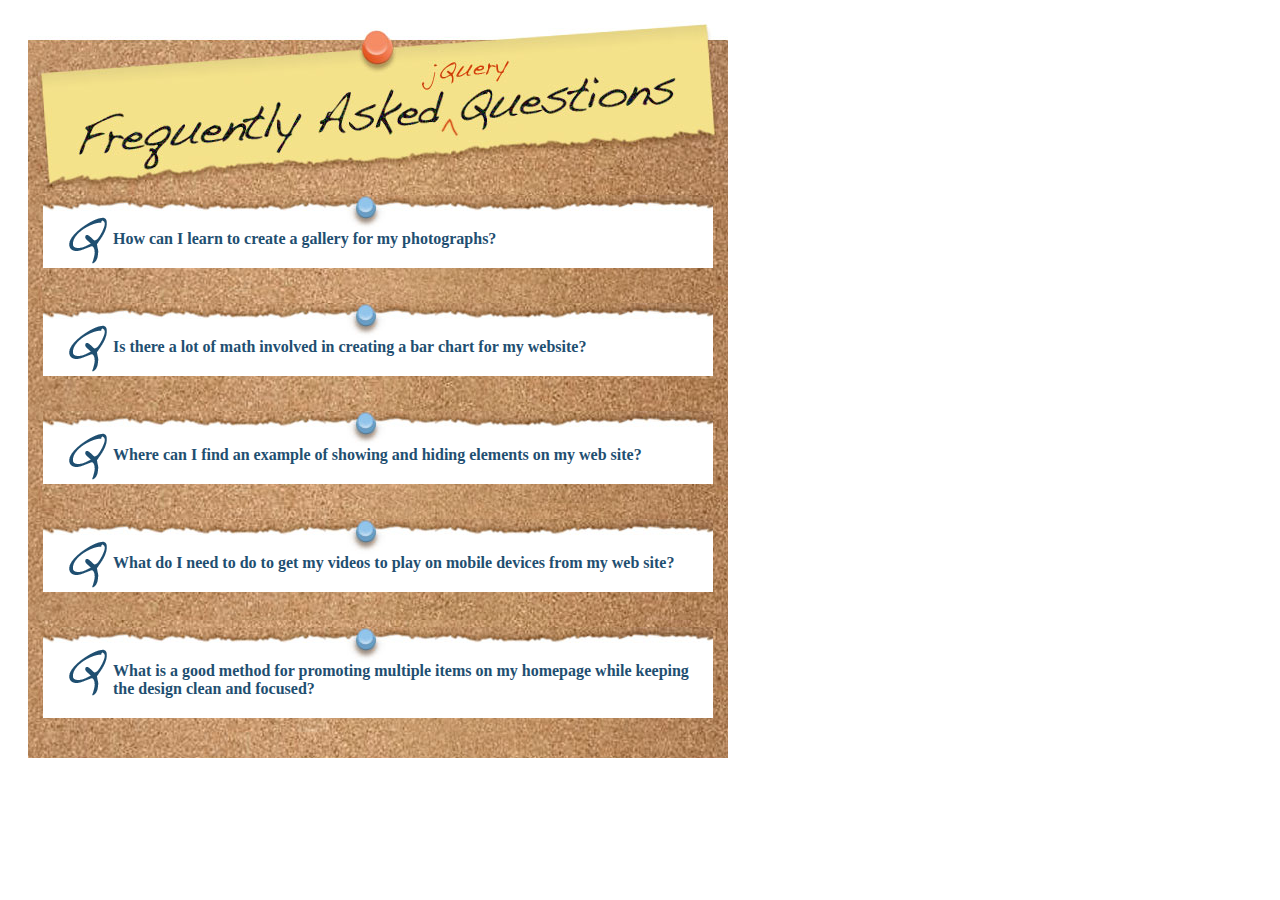
<file: Wk2_Activities /Exercise Files/Final/index.html>
<!DOCTYPE html PUBLIC "-//W3C//DTD XHTML 1.0 Transitional//EN" "http://www.w3.org/TR/xhtml1/DTD/xhtml1-transitional.dtd">
<html xmlns="http://www.w3.org/1999/xhtml">
	<head>
		<meta http-equiv="Content-Type" content="text/html; charset=UTF-8" />
		<title>FAQ Listing</title>
		<link rel="stylesheet" type="text/css" href="includes/faq.css" />
		<script type="text/javascript" src="includes/jquery-1.6.min.js"></script>
		<script type="text/javascript" src="includes/faq.js"></script>
	</head>
	<body>

		<div class="faq_container">
			<img src="images/corkboard_heading.jpg" alt="corkboard_heading" width="700" height="175" />

			<!-- Question -->
			<div class="faq">
				<div class="faq_question">
					<p>How can I learn to create a gallery for my photographs?</p>
				</div>
				<div class="faq_answer_container">
					<div class="faq_answer">
						<p>The course listed below covers this topic.</p>
						<ul>
							<li><a href="http://www.lynda.com/Dreamweaver-CS3-tutorials/Create-an-Interactive-Photo-Gallery-with-jQuery-and-Dreamweaver/80446-2.html">Create an Interactive Photo Gallery with jQuery and Dreamweaver</a></li>
						</ul>
					</div>
				</div>
			</div>
			
			<!-- Question -->
			<div class="faq" id="barchart">
				<div class="faq_question">
					<p>Is there a lot of math involved in creating a bar chart for my website?</p>
				</div>
				<div class="faq_answer_container">
					<div class="faq_answer">
						<p><img src="images/diagram.jpg" width="190" height="150" alt="diagram" style="float:right;margin-left:20px;" />In the courses listed below, the instructor shows you how to calculate the heights of each bar based on the size of the bars' container. When using jQuery, the amount of math is surprisingly small! The advantage of this approach is that the chart dimensions can be changed and the bars' height will be set in relation to each other and the height of the chart.</p>
						<ul>
							<li><a href="http://www.lynda.com/jQuery-1-5-tutorials/Create-an-Animated-Bar-Chart-with-jQuery/86001-2.html">Create an Animated Bar Chart with jQuery</a></li>
							<li><a href="http://www.lynda.com/jQuery-1-5-tutorials/Create-an-Animated-Bar-Chart-with-jQuery-and-Dreamweaver/93385-2.html">Create an Animated Bar Chart with jQuery and Dreamweaver</a></li>
						</ul>
					</div>
				</div>
			</div>

			<!-- Question -->
			<div class="faq">
				<div class="faq_question">
					<p>Where can I find an example of showing and hiding elements on my web site?</p>
				</div>
				<div class="faq_answer_container">
					<div class="faq_answer">
						<p>Have a look at the courses below for examples of HTML elements being displayed based on a form element drop-down menu.</p>
						<ul>
							<li><a href="http://www.lynda.com/jQuery-1-5-tutorials/Create-an-Interactive-Map-with-jQuery/87636-2.html">Create an Interactive Map with jQuery</a></li>
							<li><a href="http://www.lynda.com/jQuery-1-5-tutorials/jQuery-Projects-Creating-an-Interactive-Map/80444-2.html">Create an Interactive Map with jQuery and Dreamweaver</a></li>
						</ul>
					</div>
				</div>
			</div>
			
			<!-- Question -->
			<div class="faq">
				<div class="faq_question">
					<p>What do I need to do to get my videos to play on mobile devices from my web site?</p>
				</div>
				<div class="faq_answer_container">
					<div class="faq_answer">
						<p>In the courses listed below, the instructor shows you how to set up videos to play back on computers, tablets, and hand-held devices.</p>
						<ul>
							<li><a href="http://www.lynda.com/jQuery-tutorials/Create-an-Interactive-Video-Gallery-with-jQuery/85999-2.html">Create an Interactive Video Gallery with jQuery</a></li>
							<li><a href="http://www.lynda.com/Dreamweaver-CS3-tutorials/Create-an-Interactive-Video-Gallery-with-jQuery-and-Dreamweaver/87000-2.html">Create an Interactive Video Gallery with jQuery and Dreamweaver</a></li>
						</ul>
					</div>
				</div>
			</div>
			
			<!-- Question -->
			<div class="faq">
				<div class="faq_question">
					<p>What is a good method for promoting multiple items on my homepage while keeping the design clean and focused?</p>
				</div>
				<div class="faq_answer_container">
					<div class="faq_answer">
						<p>The following courses provide step-by-step instruction for creating a rotating marquee for your homepage. This marquee features navigation buttons and supports any number of panels, and is based on standard HTML markup.</p>
						<ul>
							<li><a href="http://www.lynda.com/Dreamweaver-CS3-tutorials/Create-an-Interactive-Homepage-Marquee-with-jQuery-and-Dreamweaver/80445-2.html">Create an Interactive Homepage Marquee with jQuery and Dreamweaver</a></li>
						</ul>
						<p><em>See also:</em></p>
						<ul>
							<li><a href="http://www.lynda.com/jQuery-tutorials/Set-a-Marquee-to-Autoplay-with-jQuery/85223-2.html">Set a Marquee to Autoplay with jQuery</a></li>
							<li><a href="http://www.lynda.com/Dreamweaver-CS3-tutorials/Set-a-Marquee-to-Autoplay-with-jQuery-and-Dreamweaver/85224-2.html">Set a Marquee to Autoplay with jQuery and Dreamweaver</a></li>
						</ul>
					</div>
				</div>
			</div>
			
		</div>
			
					
	</body>
</html>
</file>
<file: Wk2_Activities /Exercise Files/Final/includes/faq.css>
/*  CSS Document                             */
/*  Written by Chris Converse for Lynda.com  */

@charset "UTF-8";

body {font-family: "Trebuchet MS"; }
p { margin: 0px; }
a { color: #bf572c; }
a:hover { color: #000; }

.faq_container {
	margin: 20px 0px 0px 20px;
	padding: 0px 0px 5px 0px;
	width: 700px;
	background: url(../images/corkboard_tile.jpg) 0px 0px;
}

.faq {
	margin: 0px 15px 35px 15px;
	padding: 35px 15px 15px 70px;
	position: relative;
	background: #fff url(../images/note_top.jpg) no-repeat 0px 0px;
}

.faq_question { margin: 0px; padding: 0px 0px 5px 0px; display: inline-block; cursor: help; font-weight: bold; color: #1f4f71; }

.faq_answer_container { height: 0px; overflow: hidden; padding: 0px; color: #bf572c; }
.faq_answer { margin: 0px; padding: 0px; color: #bf572c; font-weight: normal; }

.faq .letter_q { width: 40px; height: 50px; position: absolute; top: 20px; left: 25px; background: url(../images/q.png) 0px 0px; }
.faq .letter_a { width: 43px; height: 40px; position: absolute; top: 42px; left: 23px; background: url(../images/a.png) 0px 0px; display: none;}
</file>
